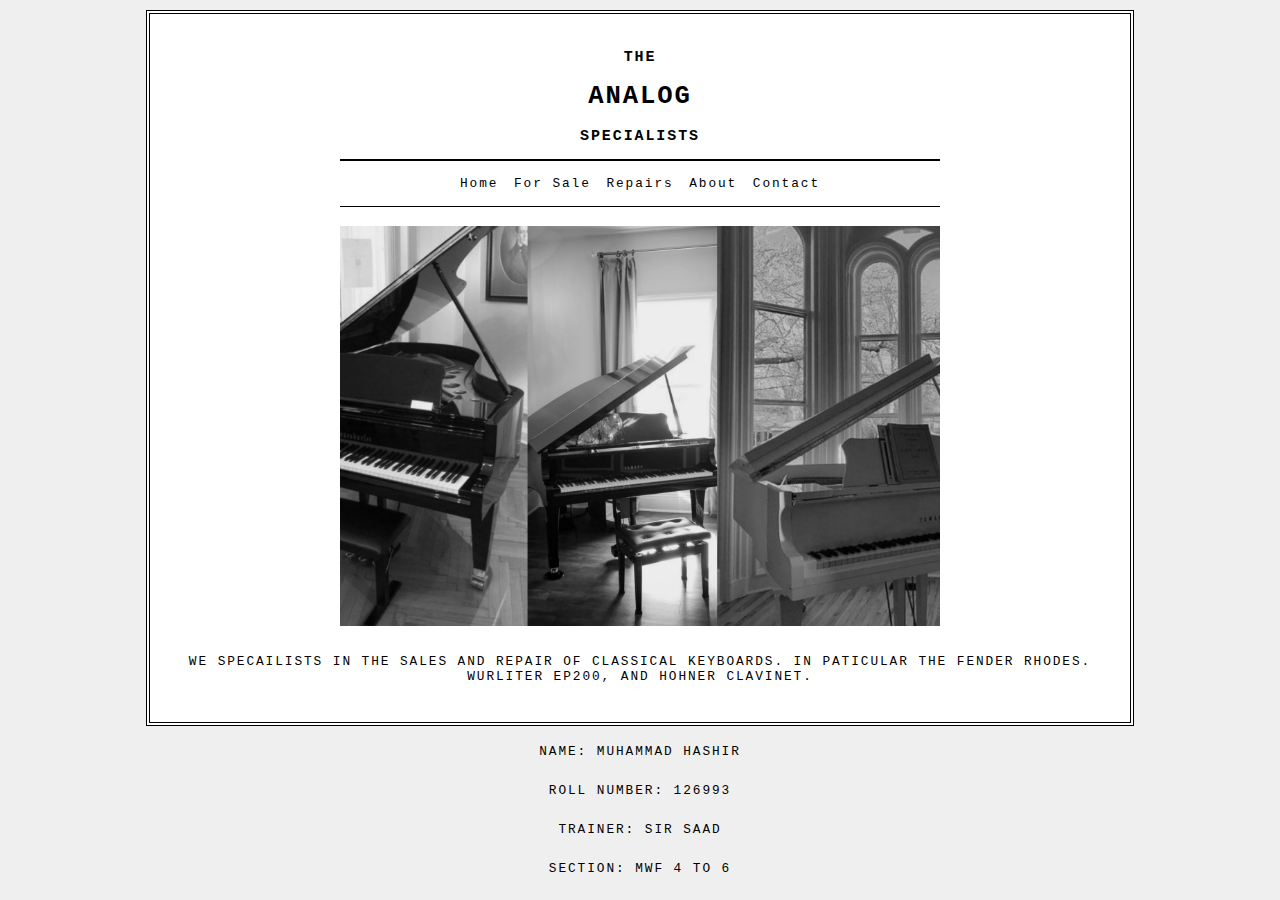
<file: CSS/Assigment 01/index.html>
<!DOCTYPE html>
<html lang="en">
<head>
    <meta charset="UTF-8">
    <meta name="viewport" content="width=device-width, initial-scale=1.0">
    <title>Analog</title>
    <link rel="stylesheet" href="style.css">
</head>
<body>
    <div id="border">
           <div id="analog">
                   <h3>THE</h3>
                   <h1>ANALOG</h1>
                   <h3>SPECIALISTS</h3>
           </div>

           <ul>
              <li>Home</li>
              <li>For Sale</li>
              <li>Repairs</li>
              <li>About</li>
              <li>Contact</li>
           </ul>

           <p>
              <img width="600px" src="./Assets/LOXqqY.jpg" alt="">
           </p>

          <p>
            We Specailists in the sales and repair of classical keyboards. in paticular
            the Fender Rhodes. Wurliter EP200, and Hohner Clavinet.
          </p>
    </div>
    
    <div id="Student Details">
        <p>Name: Muhammad Hashir</p>
        <p>Roll Number: 126993</p>
        <p>Trainer: Sir Saad</p>
        <p>Section: MWF 4 to 6</p>
    </div>

</body>
</html>
</file>
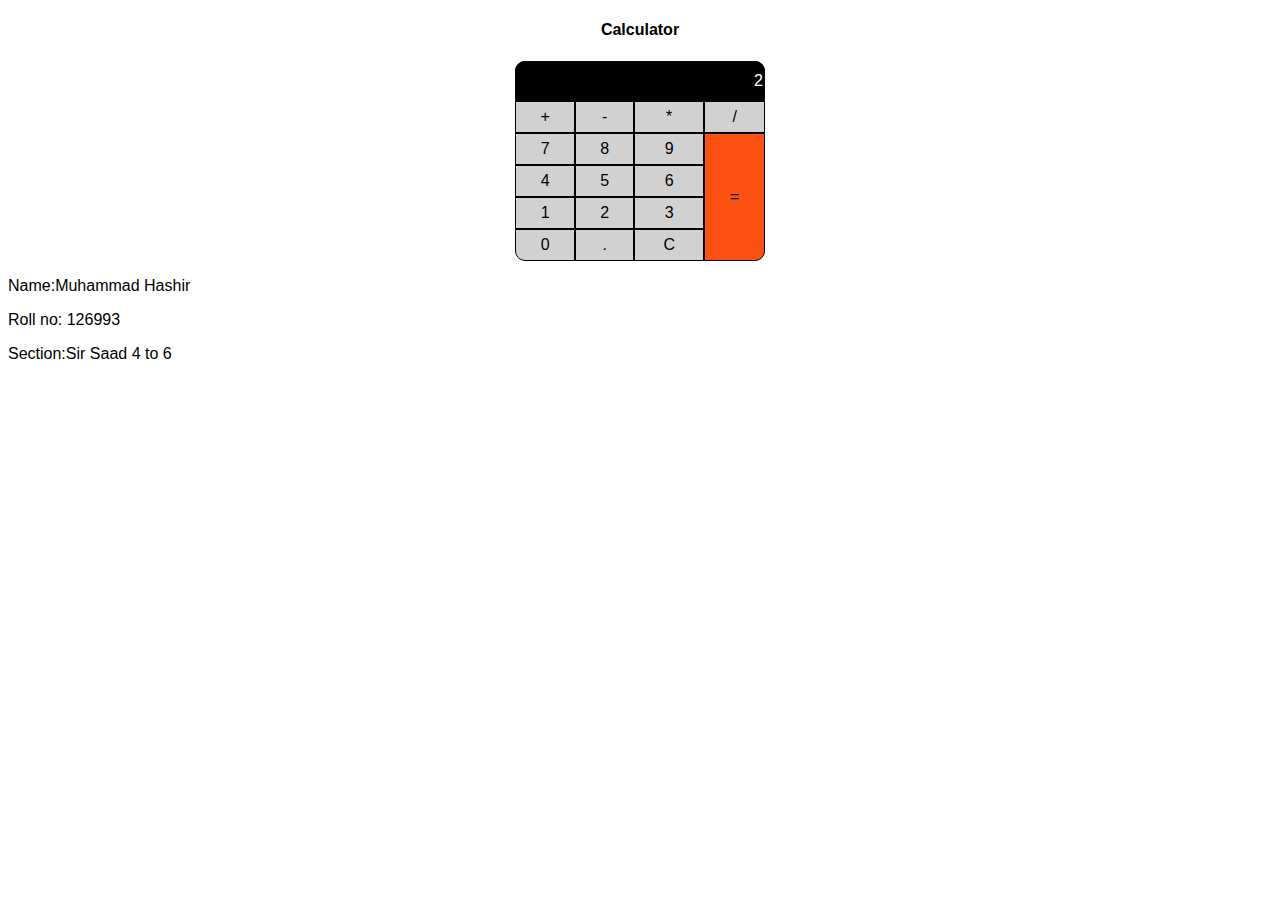
<file: CSS/Assigment 02/index.html>
<!DOCTYPE html>
<html lang="en">
<head>
    <meta charset="UTF-8">
    <meta name="viewport" content="width=device-width, initial-scale=1.0">
    <title>Calculator</title>
    <link rel="stylesheet" href="style.css">
</head>
<body>
    <div>
        <h4 align="center">Calculator</h4>
    </div>
<div>
   <table>
         <tr class="efg">
            <td colspan="5">2</td>
         </tr>
         <tr class="abc">
            <td class="gry">+</td>
            <td class="gry">-</td>
            <td class="gry">*</td>
            <td  class="gry">/</td>
         </tr>
         <tr class="abc">
            <td class="gry">7</td>
            <td class="gry">8</td>
            <td class="gry">9</td>
            <td rowspan="5" class="org">=</td>
         </tr>
         <tr class="abc">
            <td class="gry">4</td>
            <td class="gry">5</td>
            <td class="gry">6</td>
           
         </tr>
         <tr class="abc">
            <td class="gry">1</td>
            <td class="gry">2</td>
            <td class="gry">3</td>
           
         </tr>
         <tr class="abc">
            <td class="gry">0</td>
            <td class="gry">.</td>
            <td class="gry">C</td>
           
         </tr>
   </table>
</div>
       <div>
         <p>Name:Muhammad Hashir</p>
         <p>Roll no: 126993</p>
         <p>Section:Sir Saad 4 to 6</p>
       </div>
</body>
</html>
</file>
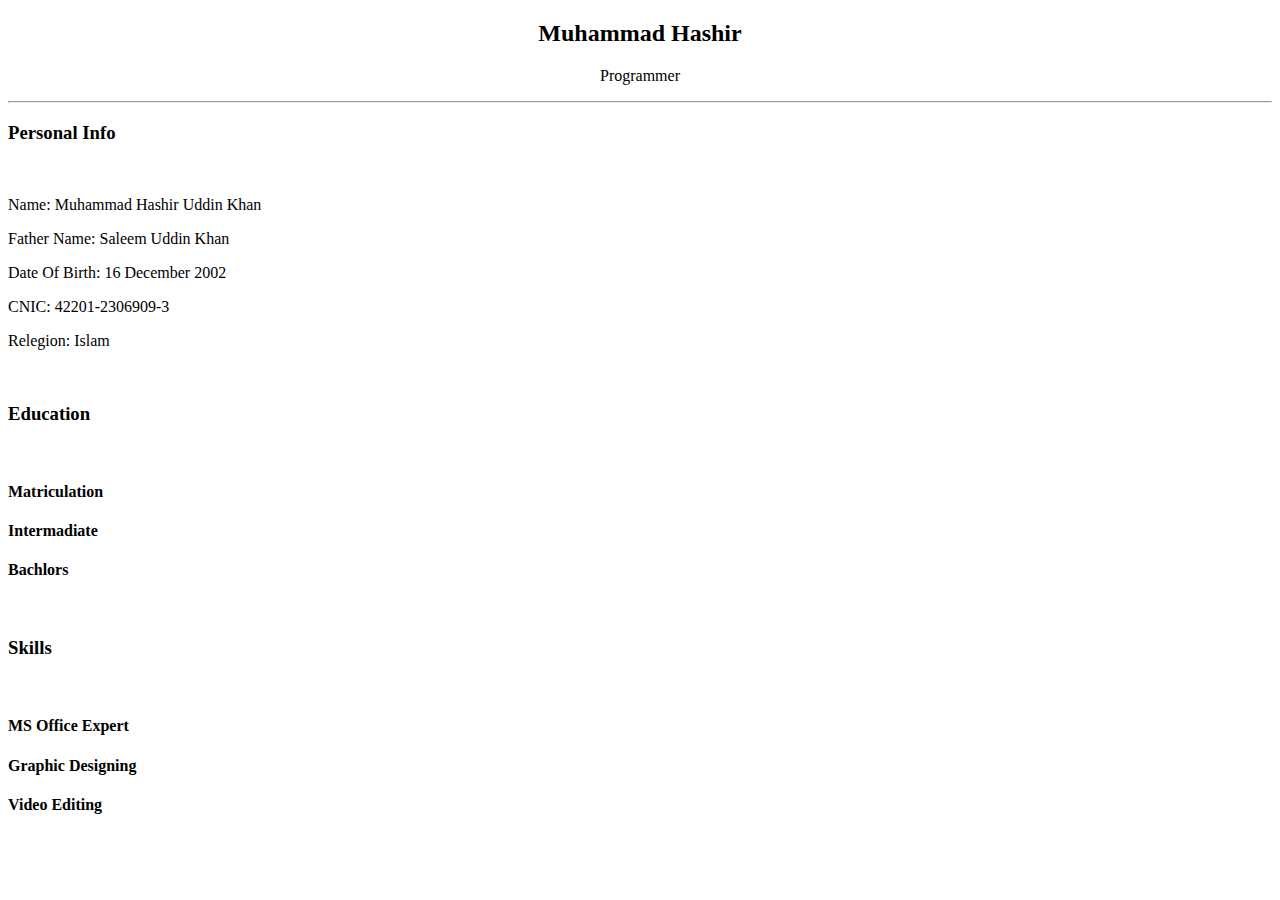
<file: Html/Assigment 1/index.html>
<!DOCTYPE html>
<html lang="en">
<head>
    <title>CV</title>
</head>
<body>
    <center><h2>Muhammad Hashir</h2></center>
    <center><p>Programmer</p></center>
    <hr>

    <h3>Personal Info</h3><br>
    <p>Name: Muhammad Hashir Uddin Khan</p>
    <p>Father Name: Saleem Uddin Khan</p>
    <p>Date Of Birth: 16 December 2002</p>
    <p>CNIC: 42201-2306909-3</p>
    <p>Relegion: Islam</p>
<br>
<h3>Education</h3><br>
   <h4>Matriculation</h4>
   <h4>Intermadiate</h4>
   <h4>Bachlors</h4><br>

   <h3>Skills</h3><br>
   <h4>MS Office Expert</h4>
   <h4>Graphic Designing</h4>
   <h4>Video Editing</h4>
</body>
</html>
</file>
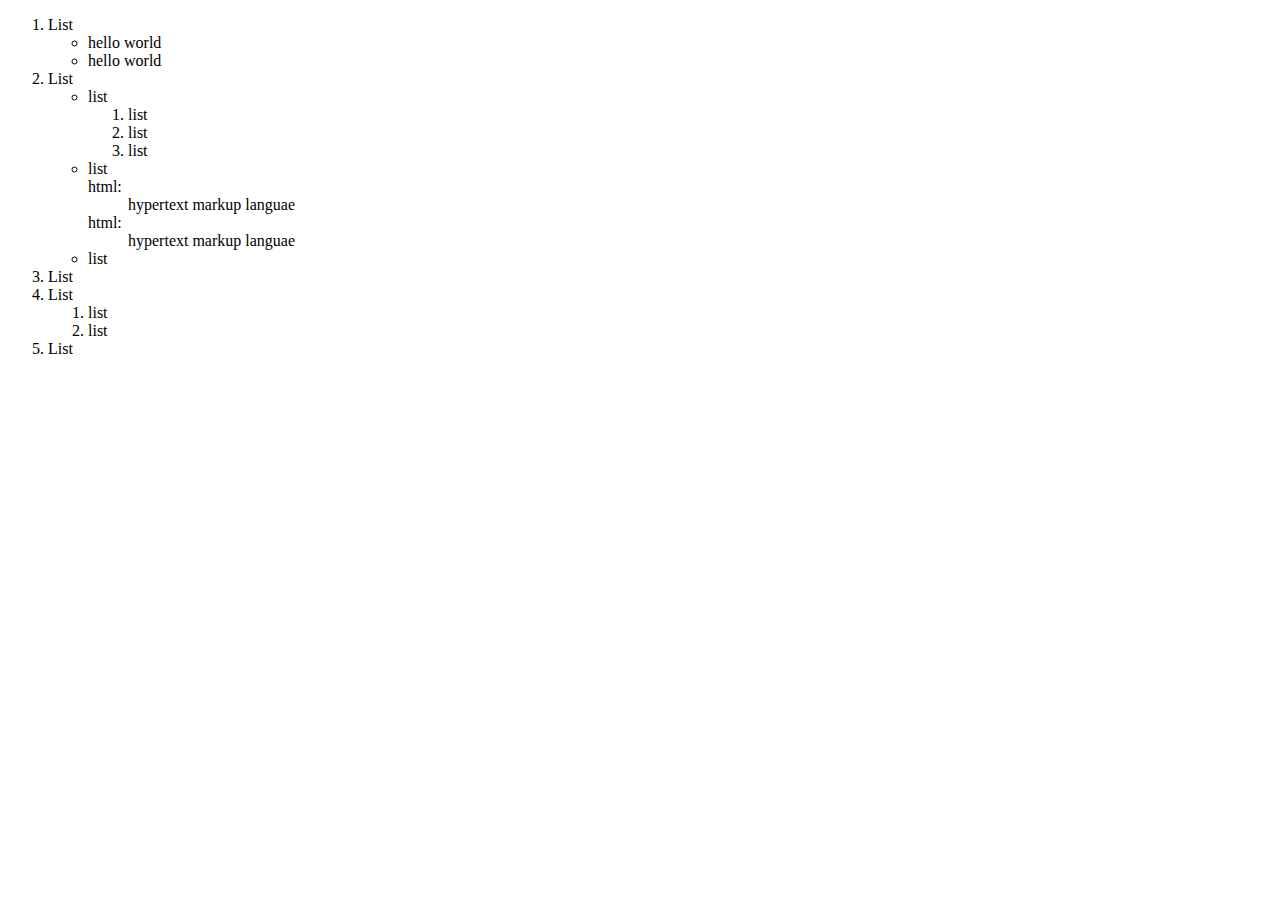
<file: Html/Assigment 2/index.html>
<!DOCTYPE html>
<html lang="en">
<head>
    <title>Assigment 2</title>
</head>
<body>
    
      <ol>
        <li>List</li>
            <ul>
                <li>hello world</li>
                <li>hello world</li>
            </ul>
        <li>List</li>
             <ul>
                <li>list</li>
                       <ol>
                         <li>list</li>
                         <li>list</li>
                         <li>list</li>
                       </ol>
                <li>list</li>
                        <dl>
                            <dt>
                                html:
                            </dt>
                              <dd>
                                hypertext markup languae
                              </dd>

                              <dt>
                                html:
                            </dt>
                              <dd>
                                hypertext markup languae
                              </dd>
                        </dl>
                <li>list</li>
             </ul>
        <li>List</li>
        <li>List</li>
             <ol>
                <li>list</li>
                <li>list</li>
             </ol>
        <li>List</li>
      </ol>

</body>
</html>
</file>
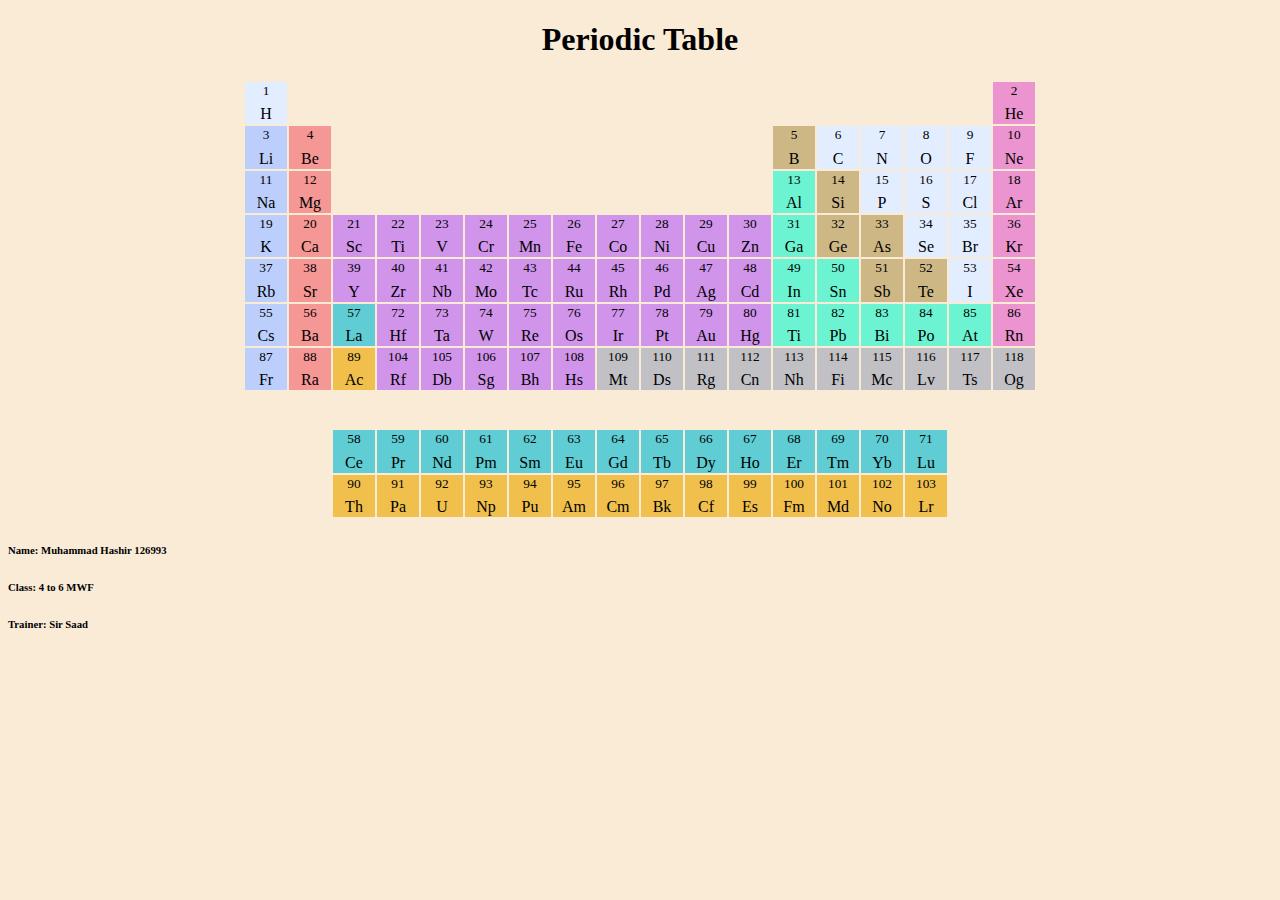
<file: Html/Assigment 3/index.html>
<!DOCTYPE html>
<html lang="en">
<head>
    <title>Periodic Table</title>

    <style>
        td{
    width: 40px;

}
    </style>
</head>
<body style="background-color: antiquewhite;">
     
    <center>
    <h1>Periodic Table</h1>
     </center>

     <center>
     <table>
        <tr align="center">
            <td style="background-color:#e2eeff;"><sup>1</sup><br>H</td>
            <td colspan="16"></td>
            <td style="background-color: #EB94CF;"><sup>2</sup><br>He</td>
        </tr>
        <tr align="center">
            <td style="background-color: #BCCEFB;"><sup>3</sup><br>Li</td>
            <td style="background-color: #F59794;"><sup>4</sup><br>Be</td>
            <td colspan="10"></td>
            <td style="background-color: #CCB785;"><sup>5</sup><br>B</td>
            <td style="background-color:#e2eeff;"><sup>6</sup><br>C</td>
            <td style="background-color:#e2eeff;"><sup>7</sup><br>N</td>
            <td style="background-color:#e2eeff;"><sup>8</sup><br>O</td>
            <td style="background-color:#e2eeff;"><sup>9</sup><br>F</td>
            <td style="background-color: #EB94CF;"><sup>10</sup><br>Ne</td>
        </tr>
        <tr align="center">
            <td style="background-color: #BCCEFB;"><sup>11</sup><br>Na</td>
            <td style="background-color: #F59794;"><sup>12</sup><br>Mg</td>
            <td colspan="10"></td>
            <td style="background-color: #6cf4d2;"><sup>13</sup><br>Al</td>
            <td style="background-color: #CCB785;"><sup>14</sup><br>Si</td>
            <td style="background-color:#e2eeff;"><sup>15</sup><br>P</td>
            <td style="background-color:#e2eeff;"><sup>16</sup><br>S</td>
            <td style="background-color:#e2eeff;"><sup>17</sup><br>Cl</td>
            <td style="background-color: #EB94CF;"><sup>18</sup><br>Ar</td>
        </tr>
        <tr align="center">
            <td style="background-color: #BCCEFB;"><sup>19</sup><br>K</td>
            <td style="background-color: #F59794;"><sup>20</sup><br>Ca</td>
            <td style="background-color:#D094EA;"><sup>21</sup><br>Sc</td>
            <td style="background-color:#D094EA;"><sup>22</sup><br>Ti</td>
            <td style="background-color:#D094EA;"><sup>23</sup><br>V</td>
            <td style="background-color:#D094EA;"><sup>24</sup><br>Cr</td>
            <td style="background-color:#D094EA;"><sup>25</sup><br>Mn</td>
            <td style="background-color:#D094EA;"><sup>26</sup><br>Fe</td>
            <td style="background-color:#D094EA;"><sup>27</sup><br>Co</td>
            <td style="background-color:#D094EA;"><sup>28</sup><br>Ni</td>
            <td style="background-color:#D094EA;"><sup>29</sup><br>Cu</td>
            <td style="background-color:#D094EA;"><sup>30</sup><br>Zn</td>
            <td style="background-color: #6cf4d2;"><sup>31</sup><br>Ga</td>
            <td style="background-color: #CCB785;"><sup>32</sup><br>Ge</td>
            <td style="background-color: #CCB785;"><sup>33</sup><br>As</td>
            <td style="background-color: #e2eeff"><sup>34</sup><br>Se</td>
            <td style="background-color: #e2eeff"><sup>35</sup><br>Br</td>
            <td style="background-color: #EB94CF;"><sup>36</sup><br>Kr</td>
        </tr>
        <tr align="center">
            <td style="background-color: #BCCEFB;"><sup>37</sup><br>Rb</td>
            <td style="background-color: #F59794;"><sup>38</sup><br>Sr</td>
            <td style="background-color:#D094EA;"><sup>39</sup><br>Y</td>
            <td style="background-color:#D094EA;"><sup>40</sup><br>Zr</td>
            <td style="background-color:#D094EA;"><sup>41</sup><br>Nb</td>
            <td style="background-color:#D094EA;"><sup>42</sup><br>Mo</td>
            <td style="background-color:#D094EA;"><sup>43</sup><br>Tc</td>
            <td style="background-color:#D094EA;"><sup>44</sup><br>Ru</td>
            <td style="background-color:#D094EA;"><sup>45</sup><br>Rh</td>
            <td style="background-color:#D094EA;"><sup>46</sup><br>Pd</td>
            <td style="background-color:#D094EA;"><sup>47</sup><br>Ag</td>
            <td style="background-color:#D094EA;"><sup>48</sup><br>Cd</td>
            <td style="background-color: #6cf4d2;"><sup>49</sup><br>In</td>
            <td style="background-color: #6cf4d2;"><sup>50</sup><br>Sn</td>
            <td style="background-color: #CCB785;"><sup>51</sup><br>Sb</td>
            <td style="background-color: #CCB785;"><sup>52</sup><br>Te</td>
            <td style="background-color: #e2eeff"><sup>53</sup><br>I</td>
            <td style="background-color: #EB94CF;"><sup>54</sup><br>Xe</td>
        </tr>
        <tr align="center">
            <td style="background-color: #BCCEFB;"><sup>55</sup><br>Cs</td>
            <td style="background-color: #F59794;"><sup>56</sup><br>Ba</td>
            <td style="background-color: #5fcdd3;"><sup>57</sup><br>La</td>
            <td style="background-color:#D094EA;"><sup>72</sup><br>Hf</td>
            <td style="background-color:#D094EA;"><sup>73</sup><br>Ta</td>
            <td style="background-color:#D094EA;"><sup>74</sup><br>W</td>
            <td style="background-color:#D094EA;"><sup>75</sup><br>Re</td>
            <td style="background-color:#D094EA;" ><sup>76</sup><br>Os</td>
            <td style="background-color:#D094EA;"><sup>77</sup><br>Ir</td>
            <td style="background-color:#D094EA;"><sup>78</sup><br>Pt</td>
            <td style="background-color:#D094EA;"><sup>79</sup><br>Au</td>
            <td style="background-color:#D094EA;"><sup>80</sup><br>Hg</td>
            <td style="background-color: #6cf4d2;"><sup>81</sup><br>Ti</td>
            <td style="background-color: #6cf4d2;"><sup>82</sup><br>Pb</td>
            <td style="background-color: #6cf4d2;"><sup>83</sup><br>Bi</td>
            <td style="background-color: #6cf4d2;"><sup>84</sup><br>Po</td>
            <td style="background-color: #6cf4d2;"><sup>85</sup><br>At</td>
            <td style="background-color: #EB94CF;"><sup>86</sup><br>Rn</td>
        </tr>
        <tr align="center">
            <td style="background-color: #BCCEFB;"><sup>87</sup><br>Fr</td>
            <td style="background-color: #F59794;"><sup>88</sup><br>Ra</td>
            <td style="background-color: #f0bf4c;"><sup>89</sup><br>Ac</td>
            <td style="background-color:#D094EA;"><sup>104</sup><br>Rf</td>
            <td style="background-color:#D094EA;"><sup>105</sup><br>Db</td>
            <td style="background-color:#D094EA;"><sup>106</sup><br>Sg</td>
            <td style="background-color:#D094EA;"><sup>107</sup><br>Bh</td>
            <td style="background-color:#D094EA;"><sup>108</sup><br>Hs</td>
            <td style="background-color: #c1c0c4;"><sup>109</sup><br>Mt</td>
            <td style="background-color: #c1c0c4;"><sup>110</sup><br>Ds</td>
            <td style="background-color: #c1c0c4;"><sup>111</sup><br>Rg</td>
            <td style="background-color: #c1c0c4;"><sup>112</sup><br>Cn</td>
            <td style="background-color: #c1c0c4;"><sup>113</sup><br>Nh</td>
            <td style="background-color: #c1c0c4;"><sup>114</sup><br>Fi</td>
            <td style="background-color: #c1c0c4;"><sup>115</sup><br>Mc</td>
            <td style="background-color: #c1c0c4;"><sup>116</sup><br>Lv</td>
            <td style="background-color: #c1c0c4;"><sup>117</sup><br>Ts</td>
            <td style="background-color: #c1c0c4;"><sup>118</sup><br>Og</td>
        </tr>

     </table>
    </center>
       <br>
       <br>
         
       <center>
       <table>
            <tr align="center">
                <td style="background-color: #5fcdd3;"><sup>58</sup><br>Ce</td>
                <td style="background-color: #5fcdd3;"><sup>59</sup><br>Pr</td>
                <td style="background-color: #5fcdd3;"><sup>60</sup><br>Nd</td>
                <td style="background-color: #5fcdd3;"><sup>61</sup><br>Pm</td>
                <td style="background-color: #5fcdd3;"><sup>62</sup><br>Sm</td>
                <td style="background-color: #5fcdd3;"><sup>63</sup><br>Eu</td>
                <td style="background-color: #5fcdd3;"><sup>64</sup><br>Gd</td>
                <td style="background-color: #5fcdd3;"><sup>65</sup><br>Tb</td>
                <td style="background-color: #5fcdd3;"><sup>66</sup><br>Dy</td>
                <td style="background-color: #5fcdd3;"><sup>67</sup><br>Ho</td>
                <td style="background-color: #5fcdd3;"><sup>68</sup><br>Er</td>
                <td style="background-color: #5fcdd3;"><sup>69</sup><br>Tm</td>
                <td style="background-color: #5fcdd3;"><sup>70</sup><br>Yb</td>
                <td style="background-color: #5fcdd3;"><sup>71</sup><br>Lu</td>
            </tr>
            
            <tr align="center">
                <td style="background-color: #f0bf4c;"><sup>90</sup><br>Th</td>
                <td style="background-color: #f0bf4c;"><sup>91</sup><br>Pa</td>
                <td style="background-color: #f0bf4c;"><sup>92</sup><br>U</td>
                <td style="background-color: #f0bf4c;"><sup>93</sup><br>Np</td>
                <td style="background-color: #f0bf4c;"><sup>94</sup><br>Pu</td>
                <td style="background-color: #f0bf4c;"><sup>95</sup><br>Am</td>
                <td style="background-color: #f0bf4c;"><sup>96</sup><br>Cm</td>
                <td style="background-color: #f0bf4c;"><sup>97</sup><br>Bk</td>
                <td style="background-color: #f0bf4c;"><sup>98</sup><br>Cf</td>
                <td style="background-color: #f0bf4c;"><sup>99</sup><br>Es</td>    
                <td style="background-color: #f0bf4c;"><sup>100</sup><br>Fm</td>
                <td style="background-color: #f0bf4c;"><sup>101</sup><br>Md</td>
                <td style="background-color: #f0bf4c;"><sup>102</sup><br>No</td>
                <td style="background-color: #f0bf4c;"><sup>103</sup><br>Lr</td>
            </tr>
       </table>
    </center>

            <h6>Name: Muhammad Hashir 126993</h6>
            <h6>Class: 4 to 6 MWF</h6> 
            <h6>Trainer: Sir Saad</h6>
</body>
</html>
</file>
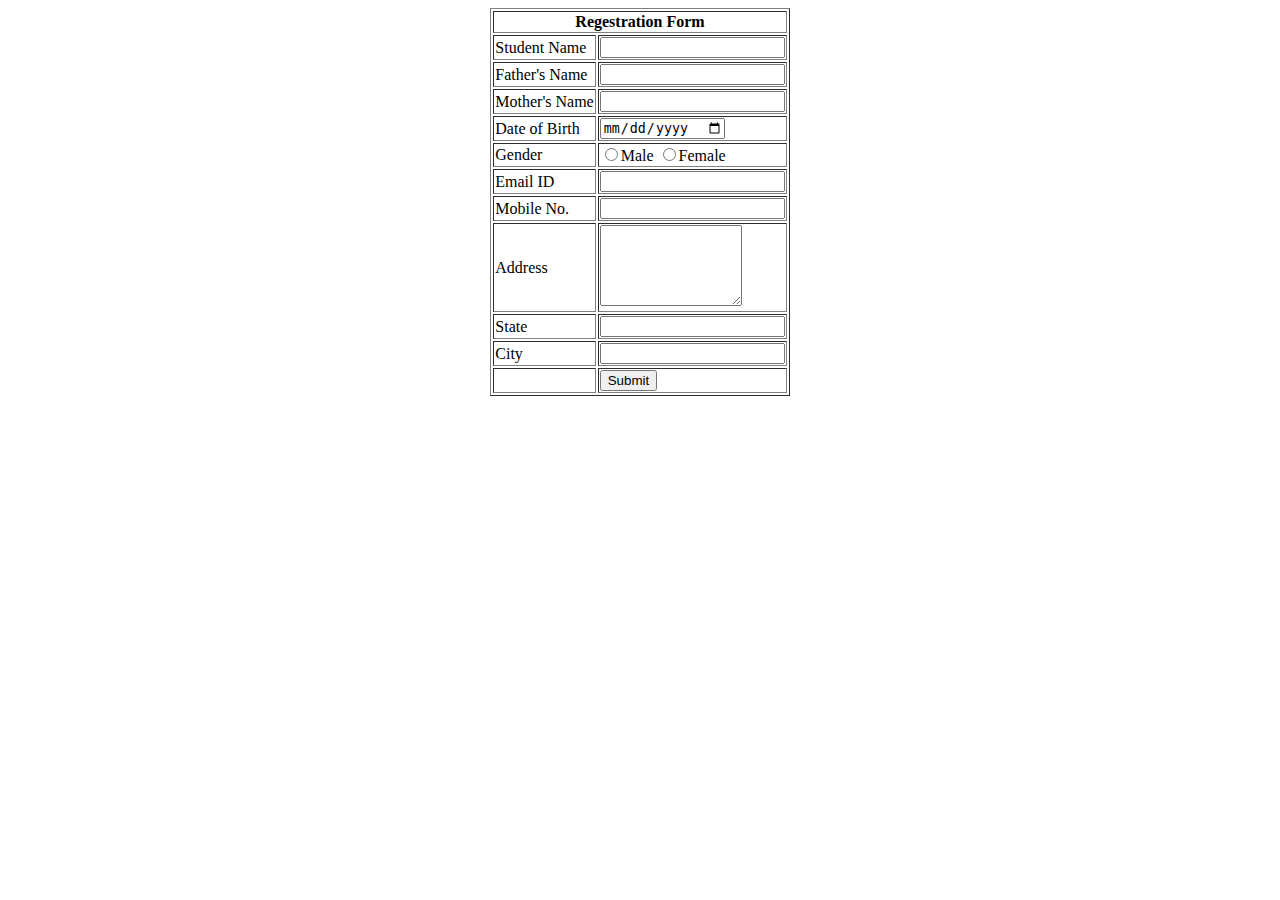
<file: Html/Assigment 4/index.html>
<!DOCTYPE html>
<html lang="en">
<head>
    <meta charset="UTF-8">
    <meta name="viewport" content="width=device-width, initial-scale=1.0">
    <title>Regestration Form</title>
</head>
<body>
    <center>
    <form>
        <table border="1px">
            <th colspan="2">Regestration Form</th>
            <tr>
                <td>Student Name</td>
                <td><input type="text"></td>
            </tr>
           <tr>
                <td>Father's Name</td>
                <td><input type="text"></td>
            </tr>
           <tr>
                <td>Mother's Name</td>
                <td><input type="text"></td>
            </tr>
           <tr>
                <td>Date of Birth</td>
                <td><input type="date" name="" id=""></td>
            </tr>
         <tr>
                <td>Gender</td>
                <td>
                    <input type="radio" name="Gender" id="Male"><label for="Male">Male</label>
                    <input type="radio" name="Gender" id="Female"><label for="Female">Female</label>
                </td>
            </tr>
           <tr>
                <td>Email ID</td>
                <td><input type="email"></td>
            </tr>
          <tr>
                <td>Mobile No.</td>
                <td><input type="number"></td>
            </tr>
           <tr>
                <td>Address</td>
                <td><textarea name="" id="" cols="15" rows="5"></textarea></td>
            </tr>
           <tr>
                <td>State</td>
                <td><input type="text"></td>
            </tr>
        <tr>
                <td>City</td>
                <td><input type="text"></td>
            </tr>
           <tr>
                <td></td>
                <td><button type="submit">Submit</button></td>
            </tr>
        </table>
    </form>
    </center>
</body>
</html>
</file>
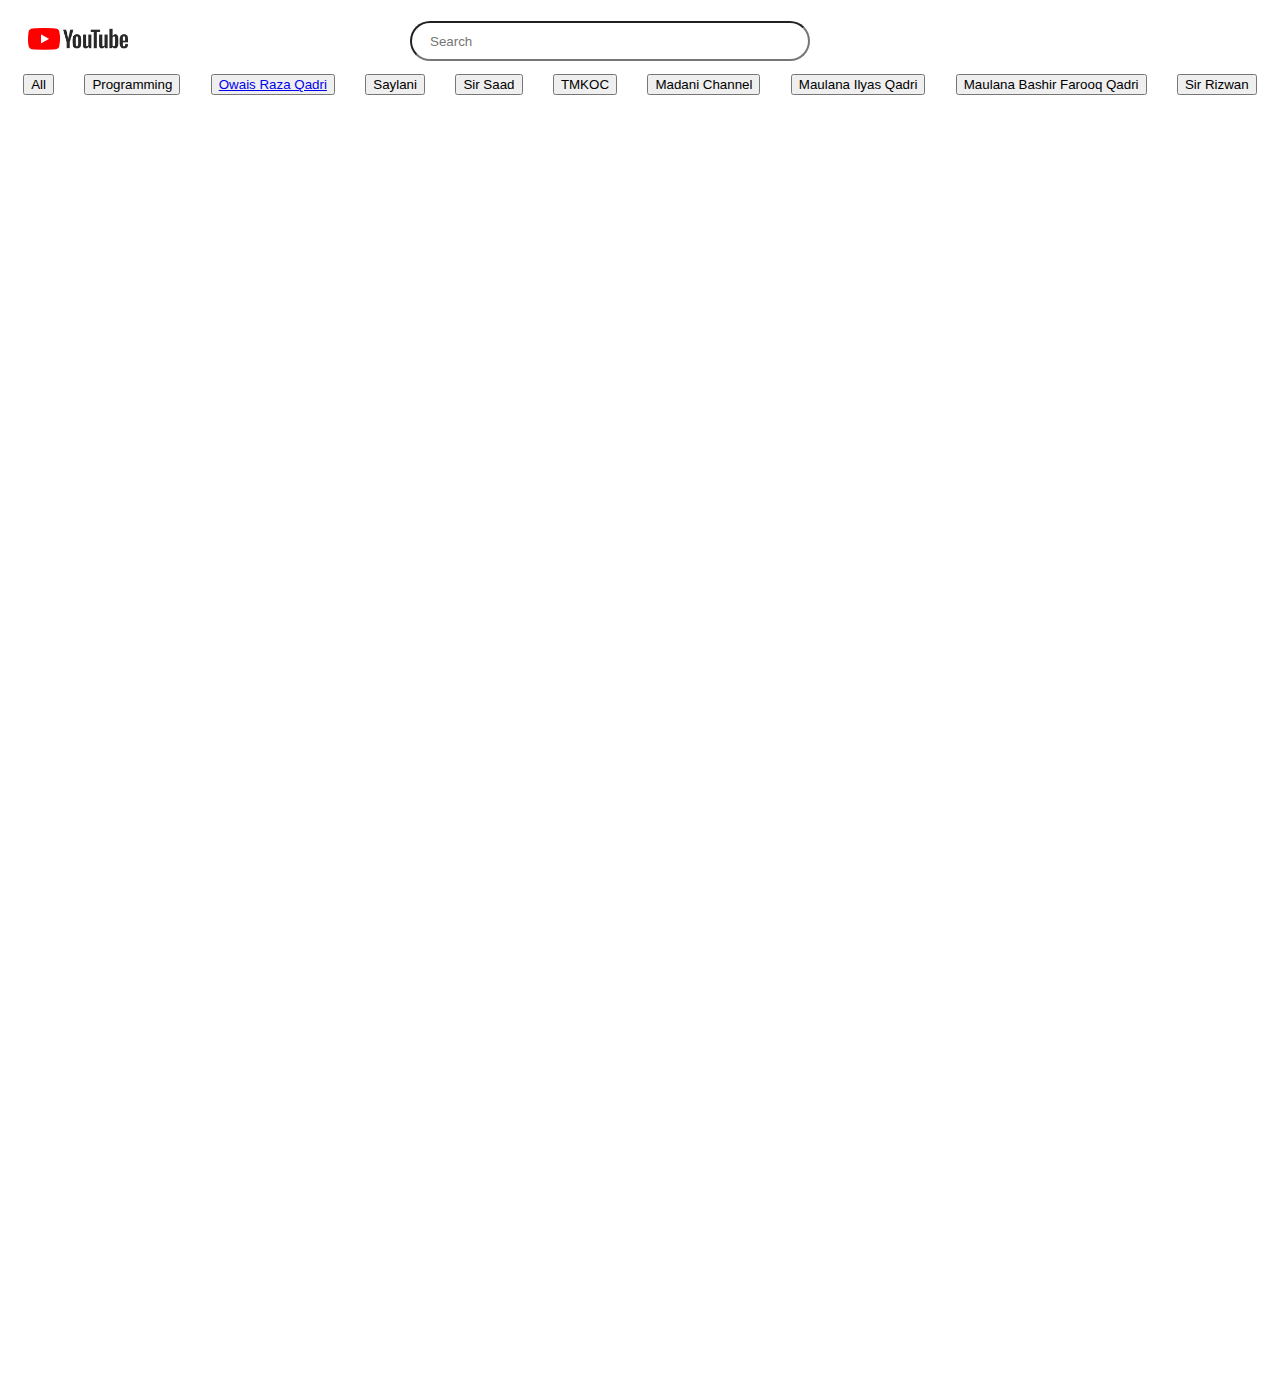
<file: Html/Youtube/index.html>
<!DOCTYPE html>
<html lang="en">
<head>
    <title>Youtube</title>
    <link rel="stylesheet" href="style.css">
    <link rel="stylesheet" href="https://cdnjs.cloudflare.com/ajax/libs/font-awesome/6.4.0/css/all.min.css" integrity="sha512-iecdLmaskl7CVkqkXNQ/ZH/XLlvWZOJyj7Yy7tcenmpD1ypASozpmT/E0iPtmFIB46ZmdtAc9eNBvH0H/ZpiBw==" crossorigin="anonymous" referrerpolicy="no-referrer" />
</head>
<body>
    <!-- NAV START -->
     <nav class="nav">
          <div class="main">
                <div class="left">
               <div class="bar">
                <i class="fa-solid fa-bars"></i>
               </div>
               <div class="logo">
                  <img src="./images/youtube-logo.png" alt="Youtube">
               </div>
            </div>

            <div class="center">
               <div class="search">
                    <input placeholder="Search" type="search">
               </div>
            </div>

            <div class="right">
               <div class="bell">
                <i class="fa-solid fa-bell"></i>
               </div>
            </div>
          </div>
     </nav>
     <!-- NAV END -->

     <!-- BUTTONS -->
     <div class="buttons">
          <button>All</button>
          <button>Programming</button>
          <button><a href="./ORQ.html">Owais Raza Qadri</a></button>
          <button>Saylani</button>
          <button>Sir Saad</button>
          <button>TMKOC</button>
          <button>Madani Channel</button>
          <button>Maulana Ilyas Qadri</button>
          <button>Maulana Bashir Farooq Qadri</button>
          <button>Sir Rizwan</button>
        </div>
          <!-- BUTTONS -->

          <div class="media">
            <br>
            <iframe width="410" height="250" src="https://www.youtube.com/embed/llNRF9tyPTw" title="YouTube video player" frameborder="0" allow="accelerometer; autoplay; clipboard-write; encrypted-media; gyroscope; picture-in-picture; web-share" allowfullscreen></iframe>
            <iframe width="410" height="250" src="https://www.youtube.com/embed/rZY9vEek69o" title="YouTube video player" frameborder="0" allow="accelerometer; autoplay; clipboard-write; encrypted-media; gyroscope; picture-in-picture; web-share" allowfullscreen></iframe>
            <iframe width="410" height="250" src="https://www.youtube.com/embed/ffffdW2DWrQ" title="YouTube video player" frameborder="0" allow="accelerometer; autoplay; clipboard-write; encrypted-media; gyroscope; picture-in-picture; web-share" allowfullscreen></iframe>
            <br>
            <iframe width="410" height="250" src="https://www.youtube.com/embed/H51VEKPTVfk" title="YouTube video player" frameborder="0" allow="accelerometer; autoplay; clipboard-write; encrypted-media; gyroscope; picture-in-picture; web-share" allowfullscreen></iframe>
            <iframe width="410" height="250" src="https://www.youtube.com/embed/auw2TRLG2n4" title="YouTube video player" frameborder="0" allow="accelerometer; autoplay; clipboard-write; encrypted-media; gyroscope; picture-in-picture; web-share" allowfullscreen></iframe>
            <iframe width="410" height="250" src="https://www.youtube.com/embed/uvrfryw0iWk" title="YouTube video player" frameborder="0" allow="accelerometer; autoplay; clipboard-write; encrypted-media; gyroscope; picture-in-picture; web-share" allowfullscreen></iframe>
            <br>
            <iframe width="410" height="250" src="https://www.youtube.com/embed/9rclxe_63XI" title="YouTube video player" frameborder="0" allow="accelerometer; autoplay; clipboard-write; encrypted-media; gyroscope; picture-in-picture; web-share" allowfullscreen></iframe>
            <iframe width="410" height="250" src="https://www.youtube.com/embed/K6qAK7tyx4U" title="YouTube video player" frameborder="0" allow="accelerometer; autoplay; clipboard-write; encrypted-media; gyroscope; picture-in-picture; web-share" allowfullscreen></iframe>
            <iframe width="410" height="250" src="https://www.youtube.com/embed/B15Wulu-f-I" title="YouTube video player" frameborder="0" allow="accelerometer; autoplay; clipboard-write; encrypted-media; gyroscope; picture-in-picture; web-share" allowfullscreen></iframe>
            <br>
            <iframe width="410" height="250" src="https://www.youtube.com/embed/KKrQLbEo4e0" title="YouTube video player" frameborder="0" allow="accelerometer; autoplay; clipboard-write; encrypted-media; gyroscope; picture-in-picture; web-share" allowfullscreen></iframe>
            <iframe width="410" height="250" src="https://www.youtube.com/embed/_onTZ-CAHpw" title="YouTube video player" frameborder="0" allow="accelerometer; autoplay; clipboard-write; encrypted-media; gyroscope; picture-in-picture; web-share" allowfullscreen></iframe>
            <iframe width="410" height="250" src="https://www.youtube.com/embed/PZEOrJJiE6M" title="YouTube video player" frameborder="0" allow="accelerometer; autoplay; clipboard-write; encrypted-media; gyroscope; picture-in-picture; web-share" allowfullscreen></iframe>
            <br>
            <iframe width="410" height="250" src="https://www.youtube.com/embed/avncr3ZRow0" title="YouTube video player" frameborder="0" allow="accelerometer; autoplay; clipboard-write; encrypted-media; gyroscope; picture-in-picture; web-share" allowfullscreen></iframe>
            <iframe width="410" height="250" src="https://www.youtube.com/embed/BAiuNQ1Y1ZY" title="YouTube video player" frameborder="0" allow="accelerometer; autoplay; clipboard-write; encrypted-media; gyroscope; picture-in-picture; web-share" allowfullscreen></iframe>
            <iframe width="410" height="250" src="https://www.youtube.com/embed/fE2GedE1xyY" title="YouTube video player" frameborder="0" allow="accelerometer; autoplay; clipboard-write; encrypted-media; gyroscope; picture-in-picture; web-share" allowfullscreen></iframe>

          </div>
</body>
</html>
</file>
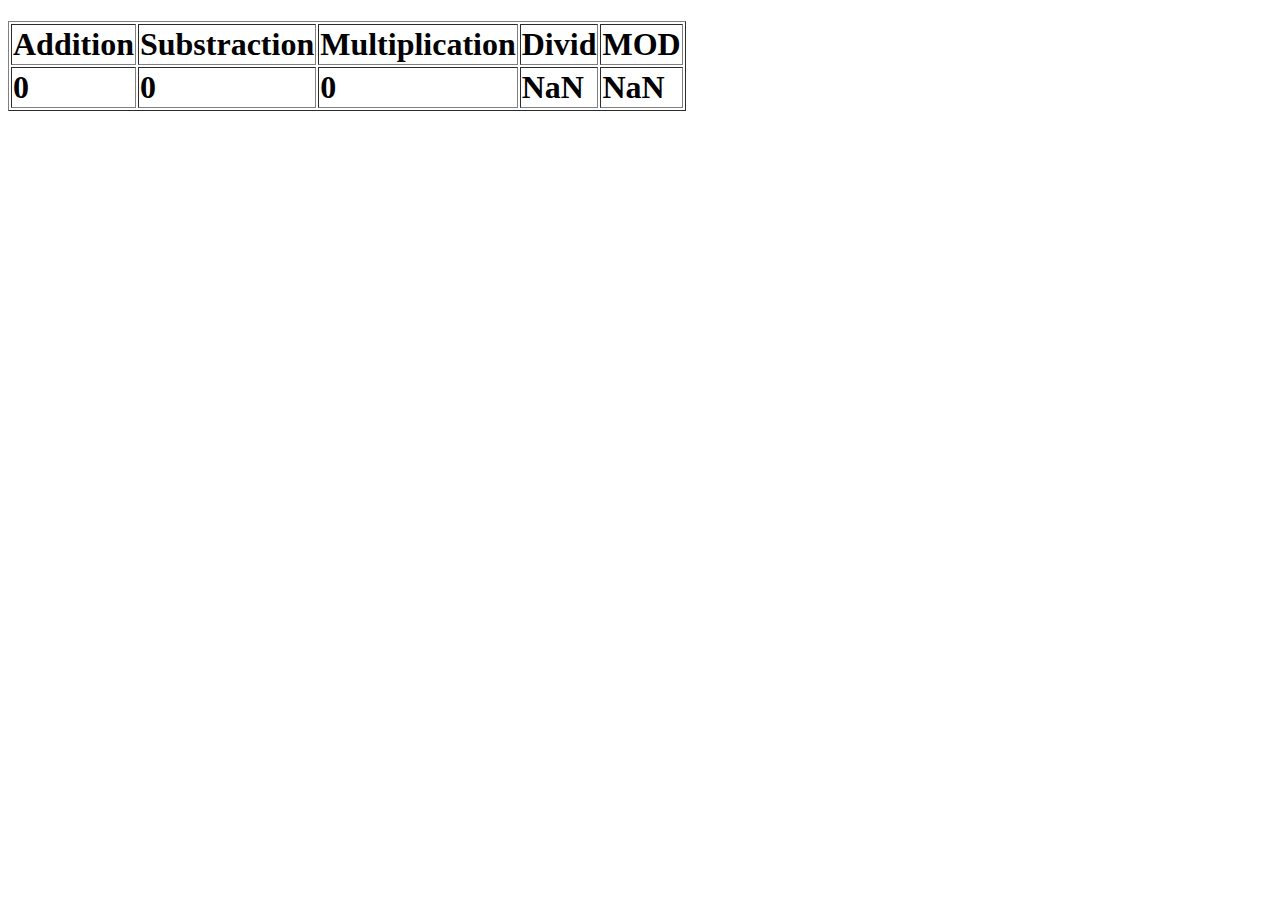
<file: JavaScript/Caculator/index.html>
<!DOCTYPE html>
<html lang="en">
<head>
    <meta charset="UTF-8">
    <meta name="viewport" content="width=device-width, initial-scale=1.0">
    <title>Document</title>
</head>
<body>
    
    <script src="app.js"></script>
</body>
</html>
</file>
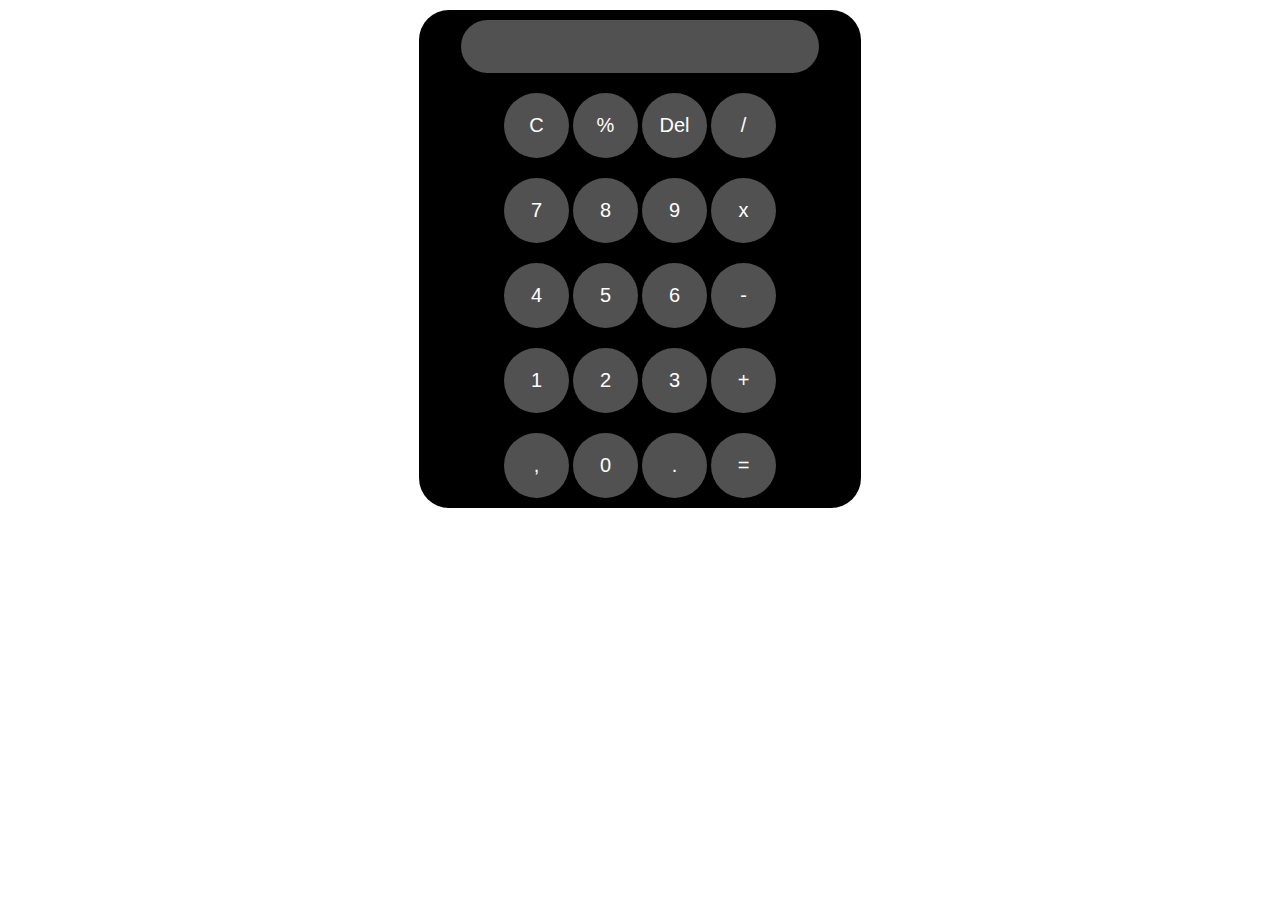
<file: JavaScript/Functional Calculator/index.html>
<!DOCTYPE html>
<html lang="en">
<head>
    <meta charset="UTF-8">
    <meta name="viewport" content="width=device-width, initial-scale=1.0">
    <title>Calculator</title>
    <link rel="stylesheet" href="style.css"> 
<body>
    

<div id="main">

    <div align="center">
  <input readonly type="text" name="" id="inp" align="center">
    </div>
  
<div class="buttons" align="center">
    <div>
        <button type="button" class="btn" onclick="clrall()">C</button>
        <button type="button" class="btn" onclick="db('%')">%</button>
        <button type="button" class="btn" onclick="clr()">Del</button>
        <button type="button" class="btn" onclick="db('/')">/</button>
    </div>

    <div>
        <button type="button" class="btn" onclick="db(7)">7</button>
        <button type="button" class="btn" onclick="db(8)">8</button>
        <button type="button" class="btn" onclick="db(9)">9</button>
        <button type="button" class="btn" onclick="db('*')">x</button>

    </div>

    <div>
        <button type="button" class="btn" onclick="db(4)">4</button>
        <button type="button" class="btn" onclick="db(5)">5</button>
        <button type="button" class="btn" onclick="db(6)">6</button>
        <button type="button" class="btn" onclick="db('-')">-</button>

    </div>

    <div>
        <button type="button" class="btn" onclick="db(1)">1</button>
        <button type="button" class="btn" onclick="db(2)">2</button>
        <button type="button" class="btn" onclick="db(3)">3</button>
        <button type="button" class="btn" onclick="db('+')">+</button>

    </div>

    <div>
        <button type="button" class="btn" onclick="db(',')">,</button>
        <button type="button" class="btn" onclick="db(0)">0</button>
        <button type="button" class="btn" onclick="db('.')">.</button>
        <button type="button" class="btn" onclick="eq()">=</button>

    </div>
</div>
</div>

    <script src="app.js"></script>
</body>
</html>
</file>
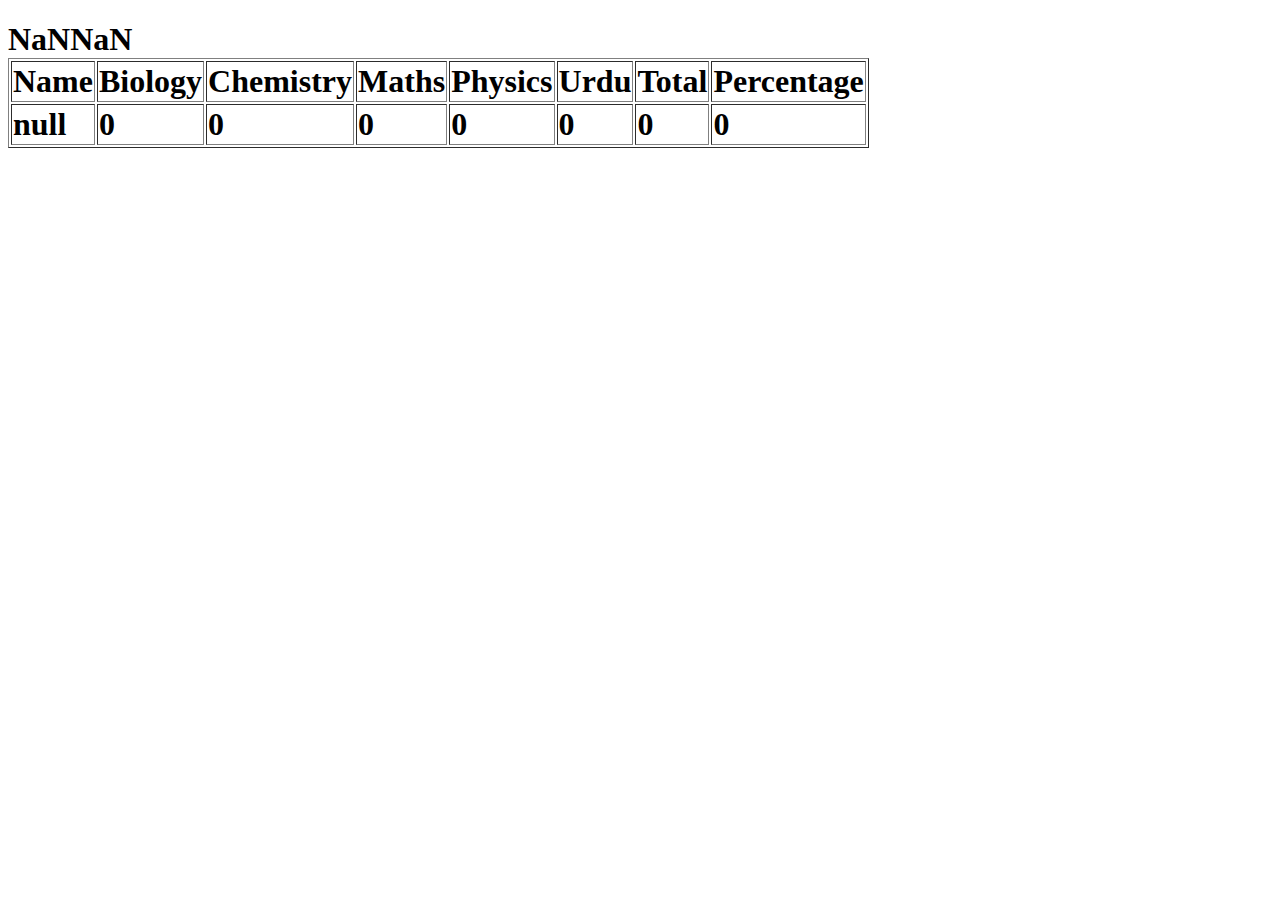
<file: JavaScript/Marksheet/index.html>
<!DOCTYPE html>
<html lang="en">
<head>
    <meta charset="UTF-8">
    <meta name="viewport" content="width=device-width, initial-scale=1.0">
    <title>Document</title>
</head>
<body>
    

    <script src="app.js"></script>
</body>
</html>
</file>
<file: CSS/Assigment 01/style.css>
body{
    font-size: 80%;
    font-family: 'Courier New', Courier, monospace;
    letter-spacing: 0.15em;
    background-color: #efefef;
}

#border{
    max-width: 940px;
    min-width: 720px;
    margin: 10px auto 10px auto;
    padding: 20px;
    border: 4px double #000;
    background-color: #ffffff;
}

#analog{
    text-align: center;
}

ul{
    width: 570px;
    padding: 15px;
    margin: 0px auto 0px auto;
    border-top: 2px solid #000 ;
    border-bottom: 1px solid #000;
    text-align: center;
}

li{
    display: inline;
    margin: 0px 3px;
}

p{
    text-align: center;
    text-transform: uppercase;
    text-decoration: none;
    padding: 6px 18px 5px 18px;
}
</file>
<file: CSS/Assigment 02/style.css>
*{
    font-family: 'Franklin Gothic Medium', 'Arial Narrow', Arial, sans-serif;
}

table{
    margin: 10px auto;
    height: 200px;
    width: 250px;
    border-spacing: 0;
}



tr,td{
    border: 1px solid black;
    border-collapse: collapse;
}

.abc{
    text-align: center;
}

.efg{
    color: white;
    height: 40px;
    background-color: black;
    text-align: right;
}

.org{
    background-color: rgb(252, 81, 18);
}

.gry{
    background-color: rgb(209, 209, 209);
}

tr:first-child td:first-child{
    border-top-left-radius: 10px;
}

tr:first-child td:last-child{
    border-top-right-radius: 10px;
}

tr:last-child td:first-child{
    border-bottom-left-radius: 10px;
}

.org{
    border-bottom-right-radius: 10px;
}
</file>
<file: Html/Youtube/style.css>
.main{
    display: flex;
    justify-content: space-between;
    align-items: center;
}

.left{
    display: flex;
    align-items: center;
    justify-content: space-between;
   
}

.logo img{
    width:100px;
    padding: 20px;
}

.search input{
    width: 400px;
    height: 30px;
    border-radius: 30px;
    padding: 18px;

}

.bell{
   padding-right: 200px;
}

.buttons{
    display: flex;
    justify-content: space-around;
    align-items: center;
}
</file>
<file: JavaScript/Functional Calculator/style.css>
#main{
    background-color: black;
    width: 35%;
    margin: 10px auto;
    border-radius: 30px;
}

#inp{
    width: 80%;
    padding: 15px 2px;
    background-color: rgb(82, 81, 81);
    color: white;
    border: none;
    outline: none;
    font-size: 20px;
    margin: 10px auto;
    border-radius: 30px;
}


.btn{
    background-color: rgb(82, 81, 81);
    color: white;
    width: 65px;
    height: 65px;
    border: 0px solid black;
    border-radius: 50%;
    font-size: 20px;
    margin: 10px auto;
    padding: 10px;
}
</file>
